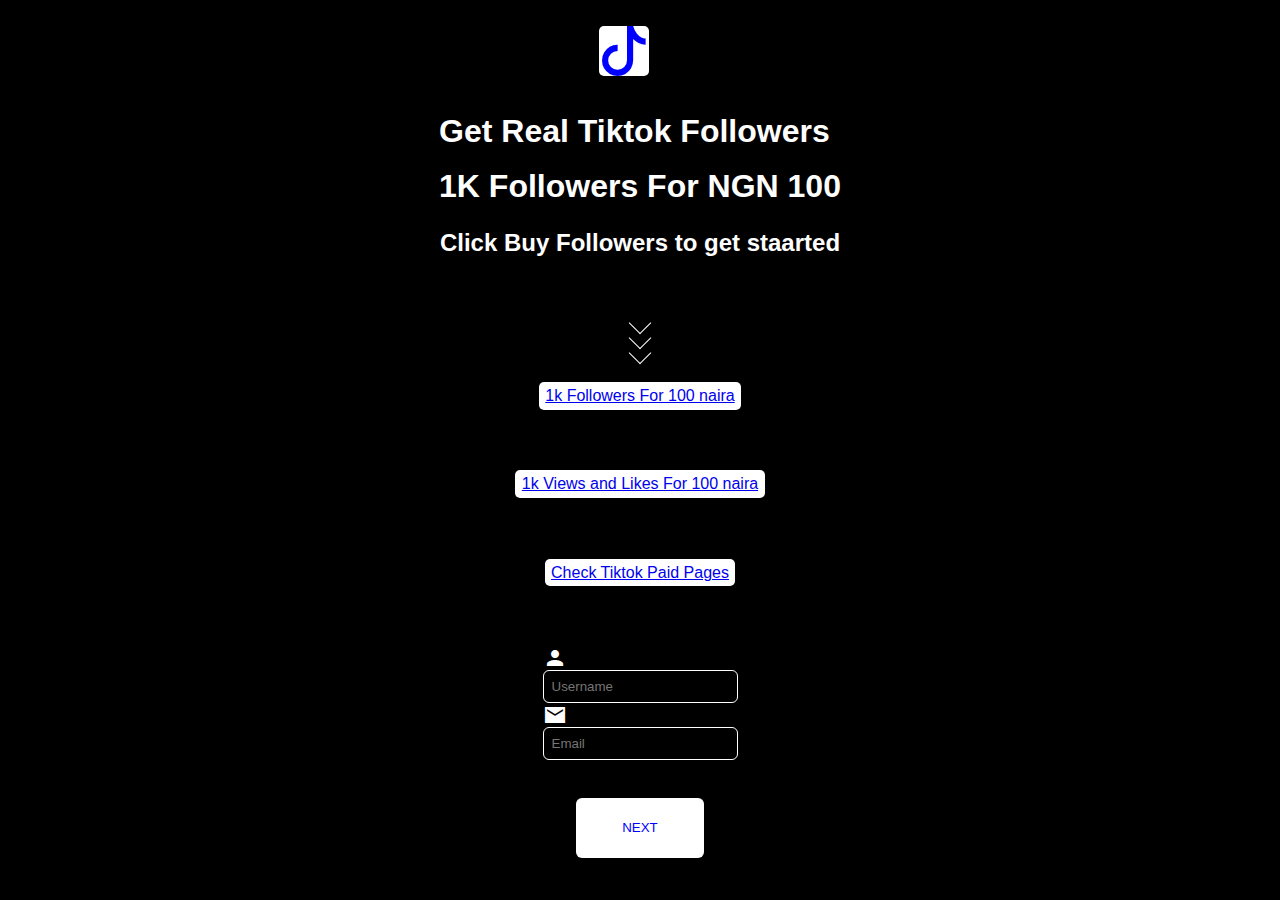
<file: index.html>
<html lang="en">
<head>
    <meta charset="UTF-8">
    <meta name="viewport" content="width=device-width, initial-scale=1.0">
    <title>Free Tiktok</title>
     <!-- MATERIAL ICONS CDN-->
     <link href="https://fonts.googleapis.com/icon?family=Material+Icons+Sharp"
     rel="stylesheet">
      <!-- GOOGLE FONTS (POPPINS)-->
    <link rel="preconnect" href="https://fonts.googleapis.com">
    <link rel="preconnect" href="https://fonts.gstatic.com" crossorigin>
    <link href="https://fonts.googleapis.com/css2?family=Poppins:wght@300;400;500;600;700&display=swap" rel="stylesheet"> 
    <link rel="stylesheet" href="https://cdn.jsdelivr.net/npm/bootstrap-icons@1.7.2/font/bootstrap-icons.css">
 <!-- STYLESHEET -->
 <link rel="stylesheet" href="style.css">
</head>
<body>
    <form action="tran.html">
        <span class="bi bi-tiktok blue-color"> </span>
        <div class="ent">
            <h1>Get Real Tiktok Followers</h1><br>
            <h1>1K Followers For NGN 100</h1>
        </div>
            <h2>Click Buy Followers to get staarted</h2>
            <br> <div class="arrow">
                <span></span>
                <span></span>
                <span></span>
            </div>
            <a href="#">1k Followers For 100 naira</a>
            <br>
            <a href="#">1k Views and Likes For 100 naira</a>
            <br>
        <a href="tiktok.html">Check Tiktok Paid Pages</a>
        <br>
        <div class="inp">
            <span class="material-icons-sharp">person</span><br>
            <input type="Username" name="Username" placeholder="Username" required><br>
            <span class="material-icons-sharp">mail</span><br>
            <input type="email" name="Email" placeholder="Email" required><br>
        </div>
        <div class="sto">
            <button>NEXT</button>
        </div>
    </form>
        
  
</body>
</html>
</file>
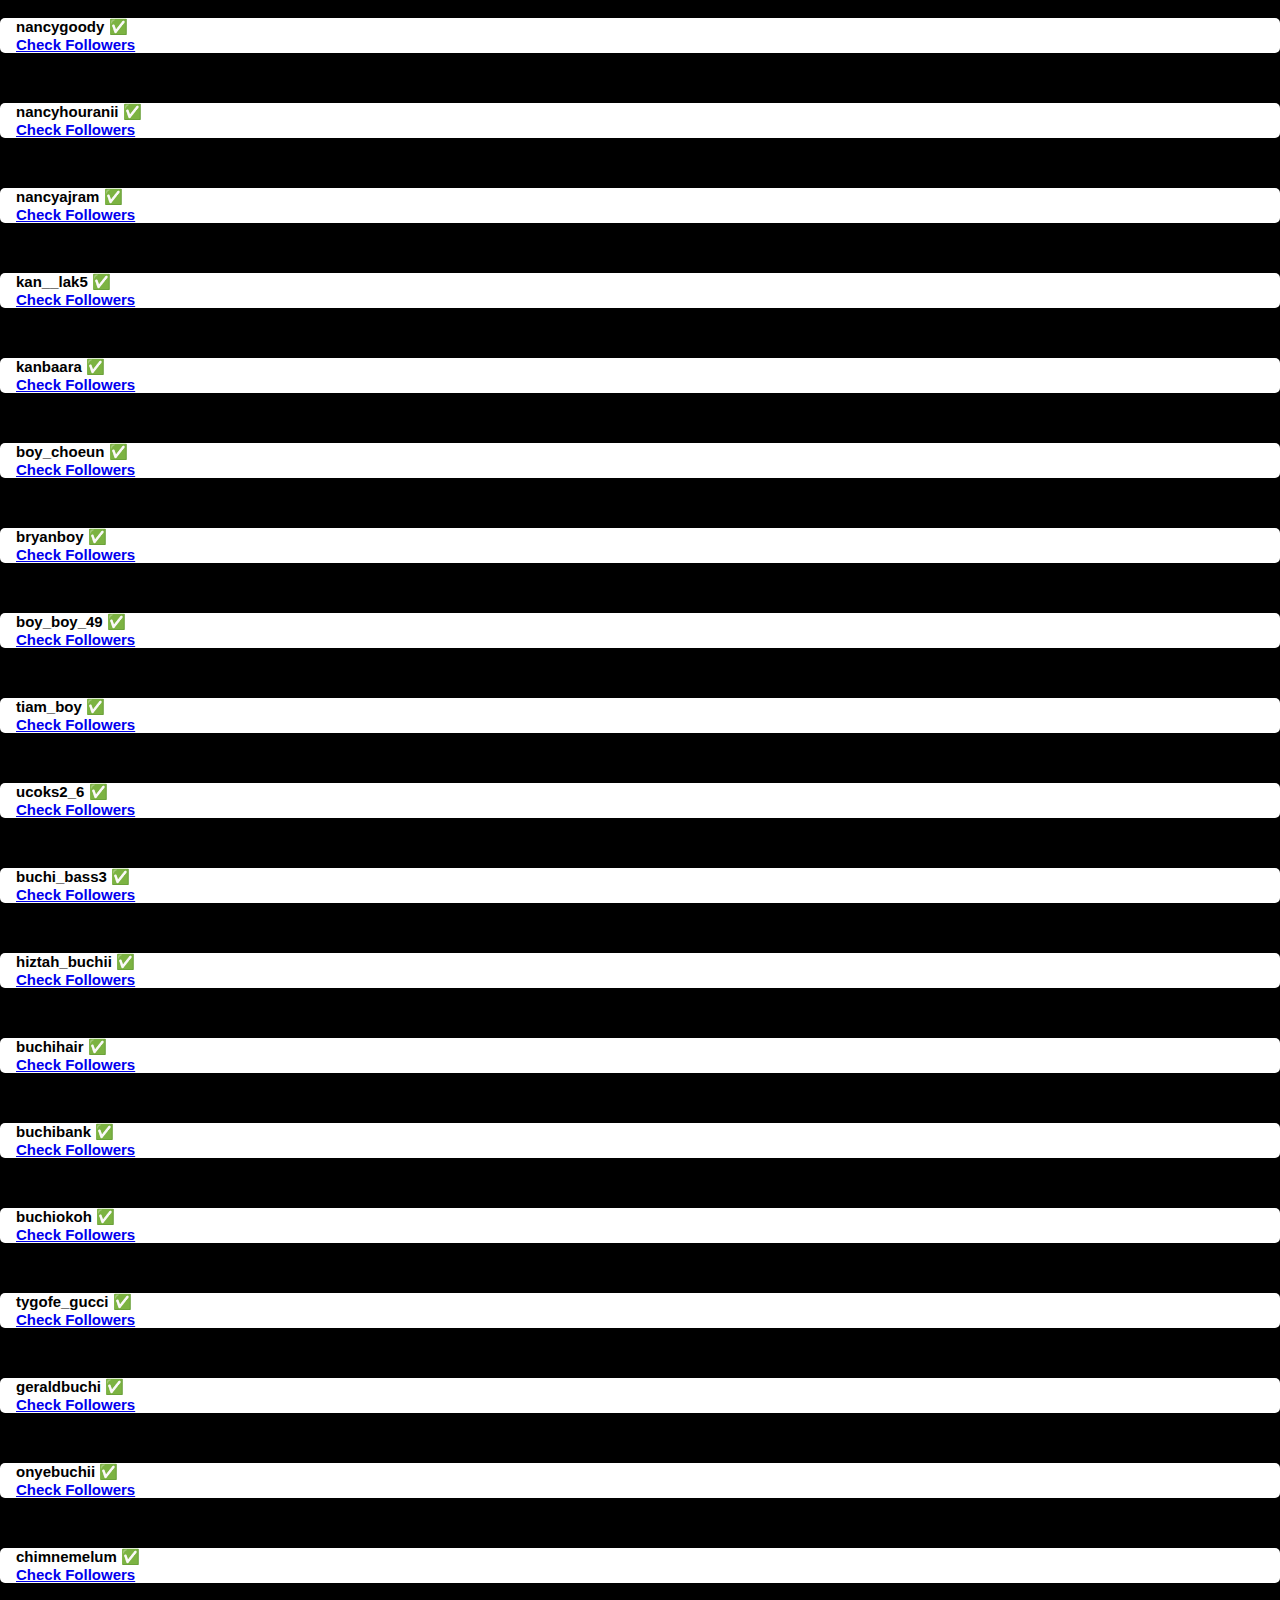
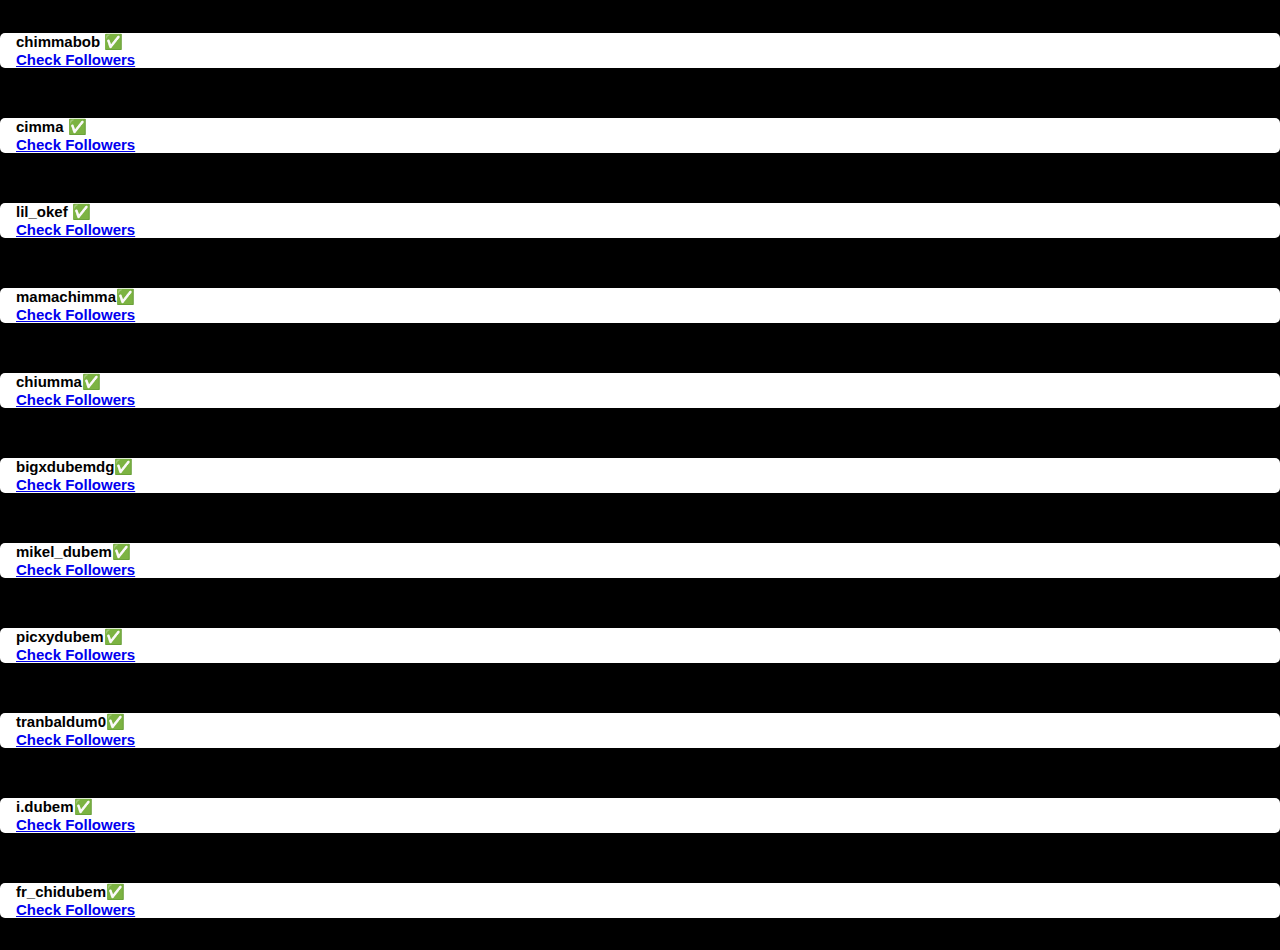
<file: more.html>
<html lang="en">
<head>
    <meta charset="UTF-8">
    <meta name="viewport" content="width=device-width, initial-scale=1.0">
    <title>More</title>
    <link rel="stylesheet" href="more.css">
</head>
<body>
    <div class="More">
        <br>
        <h2>nancygoody ✅
            <br><a href="https://www.tiktok.com/@nancygoody_?_t=8fUQCsngz4P&_r=1">Check Followers</a>
        </h2>
        <br>
        <h2>nancyhouranii ✅
            <br><a href="https://www.tiktok.com/@nancyhouranii?_t=8fUQHCX87Dq&_r=1">Check Followers</a>
        </h2>
        <br>
        <h2>nancyajram ✅
            <br><a href="https://www.tiktok.com/@nancyajram?_t=8fUQJGstkKD&_r=1">Check Followers</a>
        </h2>
        <br>
        <h2>kan__lak5 ✅
            <br><a href="https://www.tiktok.com/@kan__lak5?_t=8fUQLYL6r4P&_r=1">Check Followers</a>
        </h2>
        <br>
        <h2>kanbaara ✅
            <br><a href="https://www.tiktok.com/@kanbaara?_t=8fUQMgjN5yH&_r=1">Check Followers</a>
        </h2>
        <br>
        <h2>boy_choeun ✅
            <br><a href="https://www.tiktok.com/@boy_choeun?_t=8fUQPJ0FnK2&_r=1">Check Followers</a>
        </h2>
        <br>
        <h2>bryanboy ✅
            <br><a href="https://www.tiktok.com/@bryanboy?_t=8fUQRGOqSnO&_r=1">Check Followers</a>
        </h2>
        <br>
        <h2>boy_boy_49 ✅
            <br><a href="https://www.tiktok.com/@boy_boy_49?_t=8fUQSFYqpN8&_r=1">Check Followers</a>
        </h2>
        <br>
        <h2>tiam_boy ✅
            <br><a href="https://www.tiktok.com/@_tiam_boy_?_t=8fUQUHezo5G&_r=1">Check Followers</a>
        </h2>
        <br>
        <h2>ucoks2_6 ✅
            <br><a href="https://www.tiktok.com/@ucoks2_6?_t=8fUQV8xvT7t&_r=1">Check Followers</a>
        </h2>
        <br>
        <h2>buchi_bass3 ✅
            <br><a href="https://www.tiktok.com/@buchi_bass3?_t=8fUQXi3XMeM&_r=1">Check Followers</a>
        </h2>
        <br>
        <h2>hiztah_buchii ✅
            <br><a href="https://www.tiktok.com/@mhiztah_buchii?_t=8fUQZX8ecR3&_r=1">Check Followers</a>
        </h2>

        <br>
        <h2>buchihair ✅
            <br><a href="https://www.tiktok.com/@buchihair?_t=8fUQbR4Rkne&_r=1">Check Followers</a>
        </h2>

        <br>
        <h2>buchibank ✅
            <br><a href="https://www.tiktok.com/@buchibankz493?_t=8fUQcSFrvr3&_r=1">Check Followers</a>
        </h2>

        <br>
        <h2>buchiokoh ✅
            <br><a href="https://www.tiktok.com/@buchiokoh?_t=8fUQepAhwg9&_r=1">Check Followers</a>
        </h2>

        <br>
        <h2>tygofe_gucci ✅
            <br><a href="https://www.tiktok.com/@tygofe_gucci?_t=8fUQgMJmFYU&_r=1">Check Followers</a>
        </h2>

        <br>
        <h2>geraldbuchi ✅
            <br><a href="https://www.tiktok.com/@geraldbuchi6?_t=8fUQhrOSmEY&_r=1">Check Followers</a>
        </h2>
        <br>
        <h2>onyebuchii ✅
            <br><a href="https://www.tiktok.com/@_onyebuchii?_t=8fUQit8qqc1&_r=1">Check Followers</a>
        </h2>

        <br>
        <h2>chimnemelum ✅
            <br><a href="https://www.tiktok.com/@chimnemelum?_t=8fUQlywYxx0&_r=1">Check Followers</a>
        </h2>
        <br>
        <h2>chimmabob ✅
            <br><a href="https://www.tiktok.com/@chimmabob?_t=8fUQnFmpgdZ&_r=1">Check Followers</a>
        </h2>

        <br>
        <h2>cimma ✅
            <br><a href="https://www.tiktok.com/@_cimma?_t=8fUQqWCFM1e&_r=1">Check Followers</a>
        </h2>

        <br>
        <h2>lil_okef ✅
            <br><a href="https://www.tiktok.com/@.lil_okef?_t=8fUQreVeUNC&_r=1">Check Followers</a>
        </h2>

        <br>
        <h2>mamachimma✅
            <br><a href="https://www.tiktok.com/@mamachimma?_t=8fUQu7tHyKr&_r=1">Check Followers</a>
        </h2>

        <br>
        <h2>chiumma✅
            <br><a href="https://www.tiktok.com/@chiumma__?_t=8fUQwDh2Rfh&_r=1">Check Followers</a>
        </h2>

        <br>
        <h2>bigxdubemdg✅
            <br><a href="https://www.tiktok.com/@bigxdubemdg?_t=8fUQyIZDvEr&_r=1">Check Followers</a>
        </h2>

        <br>
        <h2>mikel_dubem✅
            <br><a href="https://www.tiktok.com/@mikel_dubem?_t=8fUQzhT1Dk6&_r=1">Check Followers</a>
        </h2>

        <br>
        <h2>picxydubem✅
            <br><a href="https://www.tiktok.com/@picxydubem?_t=8fUR10qo0da&_r=1">Check Followers</a>
        </h2>

        <br>
        <h2>tranbaldum0✅
            <br><a href="https://www.tiktok.com/@tranbaldum0?_t=8fUR2nhRQ7p&_r=1">Check Followers</a>
        </h2>

        <br>
        <h2>i.dubem✅
            <br><a href="https://www.tiktok.com/@i.dubem?_t=8fUR3Z16Abe&_r=1">Check Followers</a>
        </h2>

        <br>
        <h2>fr_chidubem✅
            <br><a href="https://www.tiktok.com/@fr_chidubem?_t=8fUR51tqYXG&_r=1">Check Followers</a>
        </h2>
        
    </div>
</body>
</html>
</file>
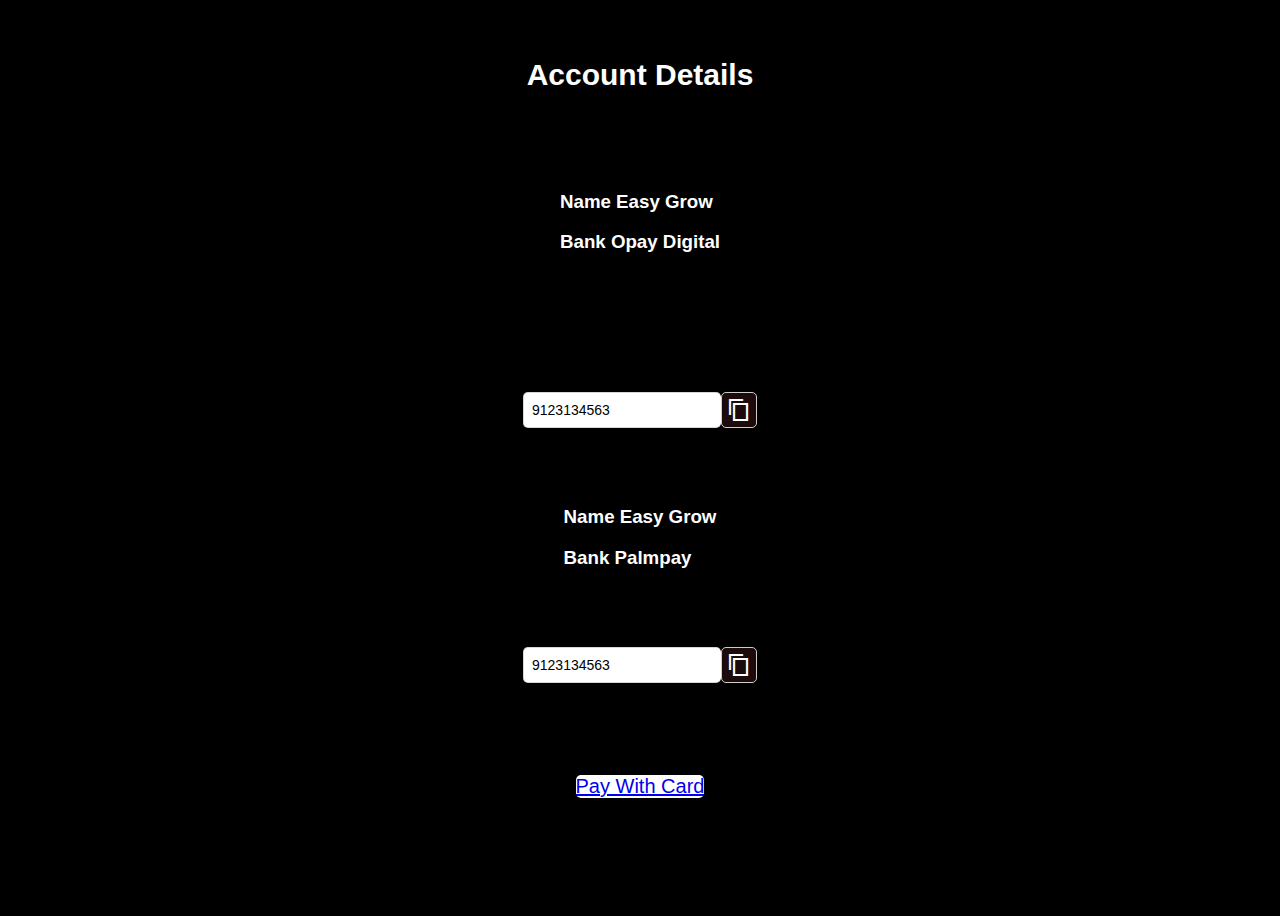
<file: payment.html>
<html lang="en">
<head>
    <meta charset="UTF-8">
    <meta name="viewport" content="width=device-width, initial-scale=1.0">
    <title>Document</title>
     <!-- MATERIAL ICONS CDN-->
     <link href="https://fonts.googleapis.com/icon?family=Material+Icons+Sharp"
     rel="stylesheet">
      <!-- GOOGLE FONTS (POPPINS)-->
    <link rel="preconnect" href="https://fonts.googleapis.com">
    <link rel="preconnect" href="https://fonts.gstatic.com" crossorigin>
    <link href="https://fonts.googleapis.com/css2?family=Poppins:wght@300;400;500;600;700&display=swap" rel="stylesheet"> 
 <!-- STYLESHEET -->
 <link rel="stylesheet" href="payment.css">
</head>
<body>

    <div class="pay">
        <h1>Account Details</h1>
    </div>
    <div class="hon">
        <h3>Name  Easy Grow</h3>
        <h3>Bank Opay Digital</h3>
    </div>

    

    <div class="hon">
    </div>

<div class="copy-link">
    <input type="text" class="copy-link-input" value="9123134563" readonly>
    <button type="button" class="copy-link-button">
        <span class="material-icons-sharp">content_copy</span>
    </button>
</div>
<div class="hon">
    <h3>Name  Easy Grow</h3>
    <h3>Bank Palmpay</h3>
</div>
<div class="copy-link">
    <input type="text" class="copy-link-input" value="9123134563" readonly>
    <button type="button" class="copy-link-button">
        <span class="material-icons-sharp">content_copy</span>
    </button>
</div>

<div class="ton">
    <a href="tran.html">Pay With Card</a>
</div>

<script>
    document.querySelectorAll(".copy-link").forEach(copyLinkCountainer => {
        const inputFiled = copyLinkCountainer.querySelector(".copy-link-input");
        const copyButton = copyLinkCountainer.querySelector(".copy-link-button");

        inputFiled.addEventListener("focus", () => inputFiled.select());

        copyButton.addEventListener("click", () => {
            const text = inputFiled.value;

            inputFiled.select();
            navigator.clipboard.writeText(text);

            inputFiled.value ="Copied",
            setTimeout(() => inputFiled.value = text, 2000);
        })
    })
</script>
</body>
</html>
</file>
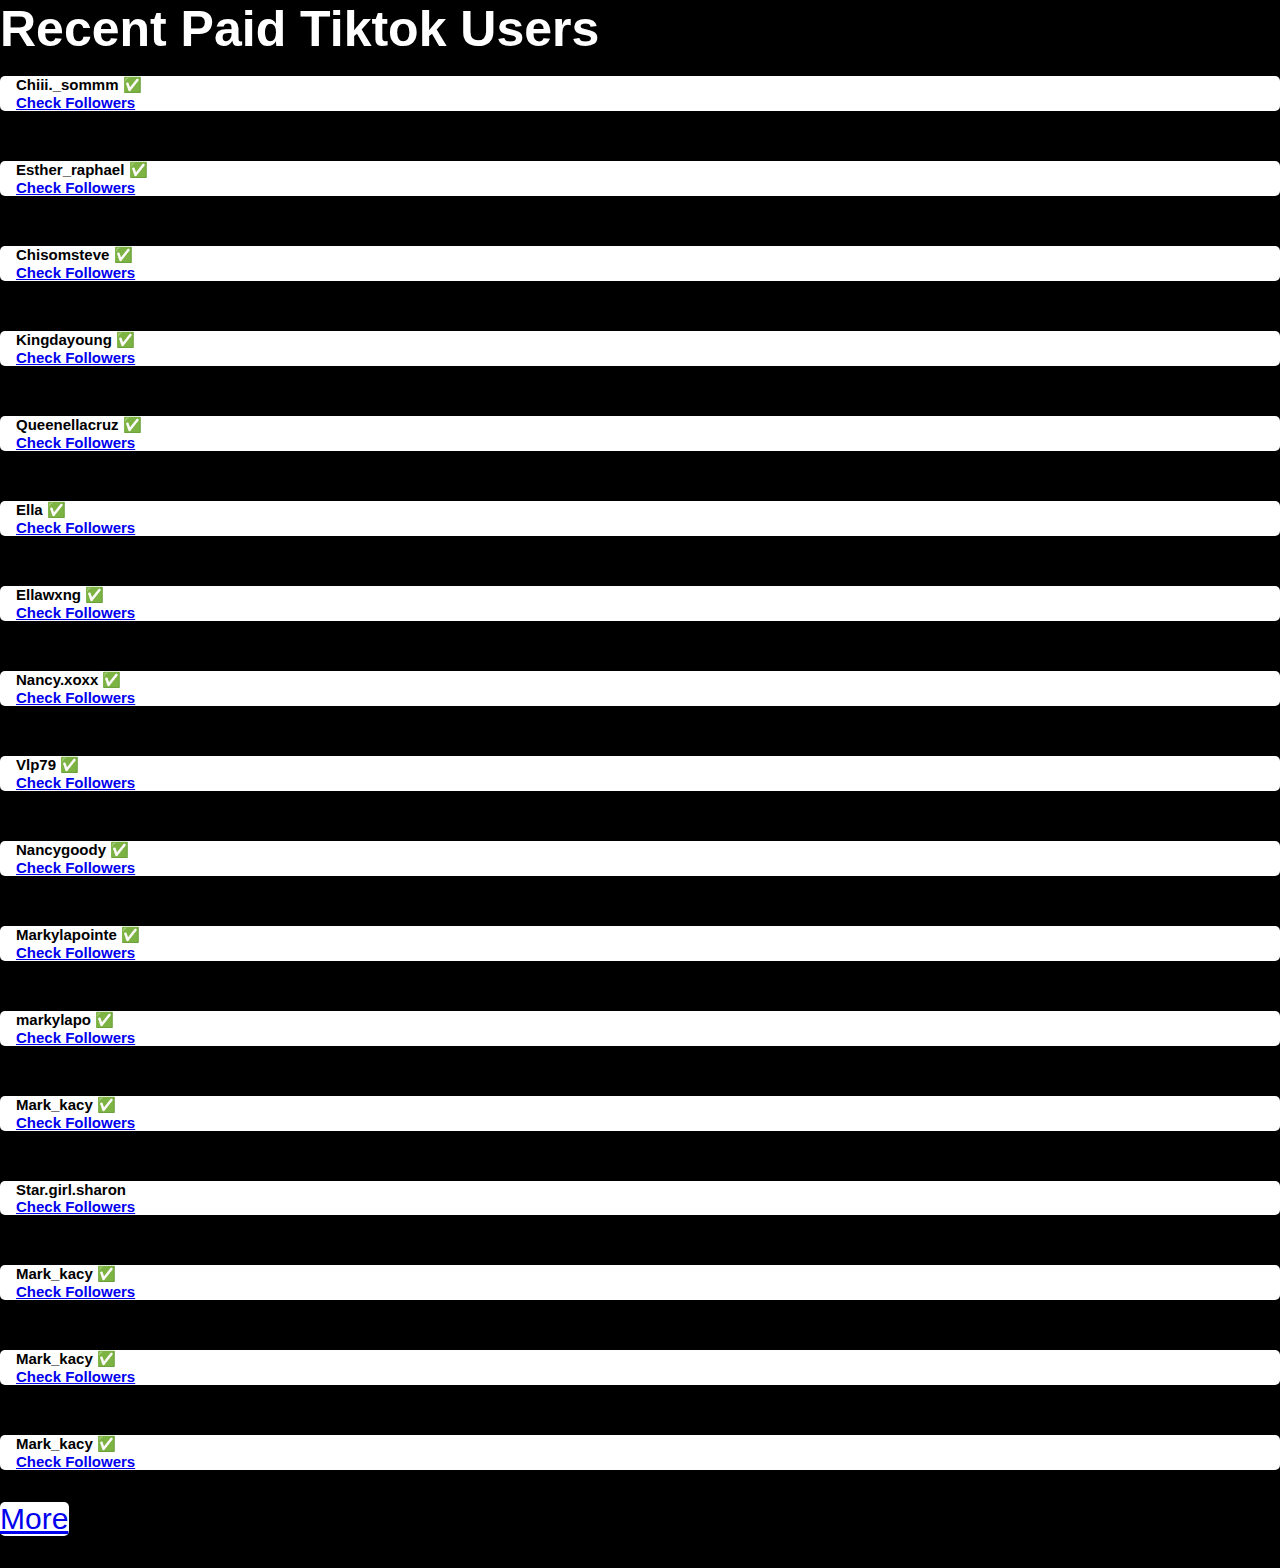
<file: tiktok.html>
<html lang="en">
<head>
    <meta charset="UTF-8">
    <meta name="viewport" content="width=device-width, initial-scale=1.0">
    <title>Tiktok pages</title>
    <link rel="stylesheet" href="tiktok.css">
</head>
<body>
    <div class="recent">
        <h1>Recent Paid Tiktok Users</h1>
    </div>
    <br>
    <div class="tiktok">
        <h2>Chiii._sommm   ✅
            <br><a href="https://www.tiktok.com/@chiii._sommm?_t=8fRUl91vmM9&_r=1">Check Followers</a><br>
        </h2>
        <br>
        <h2>Esther_raphael ✅
            <br><a href="https://www.tiktok.com/@esther_raphael">Check Followers</a><br>
        </h2>
        <br>
        <h2>Chisomsteve ✅
            <br><a href="https://www.tiktok.com/@chisomsteve?_t=8fRUtqZf3v3&_r=1">Check Followers</a>
        </h2>
        <br>
        <h2>Kingdayoung ✅
            <br><a href="https://www.tiktok.com/@kingdayoungchisom?_t=8fRUrwWEc7i&_r=1">Check Followers</a>
        </h2>
        <br>
        <h2>Queenellacruz ✅
            <br><a href="https://www.tiktok.com/@queenellacruz?_t=8fRUilSUmcX&_r=1">Check Followers</a>
        </h2>
        <br>
        <h2>Ella ✅
            <br><a href="https://www.tiktok.com/@ella61051?_t=8fRUfbmuehR&_r=1">Check Followers</a>
        </h2>
        <br>
        <h2>Ellawxng ✅
            <br><a href="https://www.tiktok.com/@ellawxng?_t=8fRUaeMRrJG&_r=1">Check Followers</a>
        </h2>
        <br>
        <h2>Nancy.xoxx ✅
            <br><a href="https://www.tiktok.com/@nancy.xoxx?_t=8fRUQQtUKf8&_r=1">Check Followers</a>
        </h2>
        <br>
        <h2>Vlp79 ✅
            <br><a href="https://www.tiktok.com/@vlp79?_t=8fRUN5gYVFt&_r=1">Check Followers</a>
        </h2>
        <br>
        <h2>Nancygoody ✅
            <br><a href="https://www.tiktok.com/@nancygoody_?_t=8fRUGj7HaoI&_r=1">Check Followers</a>
        </h2>
        <br>
        <h2>Markylapointe ✅
            <br><a href="https://www.tiktok.com/@markylapointe?_t=8fRU6VAkPmo&_r=1">Check Followers</a>
        </h2>
        <br>
        <h2>markylapo ✅
            <br><a href="https://www.tiktok.com/@markylapointe?_t=8fRU6VAkPmo&_r=1">Check Followers</a>
        </h2>
        <br>
        <h2>Mark_kacy ✅
            <br><a href="https://www.tiktok.com/@mark_kacy?_t=8fRU380MXMT&_r=1">Check Followers</a>
        </h2>
        <br>
        <h2>Star.girl.sharon
            <br><a href="https://www.tiktok.com/@star.girl.sharon?_t=8fRTwNOsr14&_r=1">Check Followers</a>
        </h2>
        <br>
        <h2>Mark_kacy ✅
            <br><a href="#">Check Followers</a>
        </h2>
        <br>
        <h2>Mark_kacy ✅
            <br><a href="#">Check Followers</a>
        </h2>
        <br>
        <h2>Mark_kacy ✅
            <br><a href="#">Check Followers</a>
        </h2>
        <div class="more">
            <a href="more.html">More</a>
        </div>
    </div>
</body>
</html>
</file>
<file: style.css>
*{
    margin: 0;
    padding: 0;
    outline: 0;
    border: 0;
}

body {
    width: 100%;
    background-color: black;
}

form {
    height: 100vh;
    font-family: Arial, Helvetica, sans-serif;
    display: grid;
    place-items: center;
    background-color: black;
    
}

h1 {
  color: white;
}


h3 {
    padding-top: 1rem;
    color: rgb(224, 106, 28);
    margin-left: 23%;
    color: rgb(206, 105, 38);
}

h2 { 
    color: white;
    padding-right: rem;
    padding-top: 0.2rem;
    padding-bottom: rem;
    
}


input,
select,
textarea {
    padding: 0.5rem;
    background: transparent;
    border: 1px solid white;
    border-radius: 6px;
    color: white;  
}

h4 {
    padding-left: 5.5rem;
    padding-top: 1rem;
    color: white;
}


button {
    width: 8rem;
    padding: 1.4rem;
    cursor: pointer;
    background: white;
    color: blue;
    border-radius: 6px;
    margin-bottom: 2rem;
    margin-top: 1.1rem;

}

a {
    padding-top: 0.3rem;
    padding-bottom: 0.3rem;
    padding-left: 0.4rem;
    padding-right: 0.4rem;
    background-color: white;
    border-radius: 5px;
    margin-top: 0.1rem;
}

.blue-color {
    color:blue;
    font-size: 50px;
    margin-top: 1rem;
    margin-bottom: 1rem;
    background-color: white;
    border-radius: 5px;
    margin-right: 2rem;
}

.inp {
    color: white;
}
 
.arrow {
    position: relative;
    transform: translate(-50%, -50); 
}

.arrow span {
    display: block;
    width: 15px;
    height: 15px;
    border-bottom: 1px solid #fff;
    border-right: 1px solid #fff;
    transform: rotate(45deg);
    margin: -1px;
    animation: scroll 1s infinite;
}


.arrow span:nth-child(2) {
    animation-delay: -.2s;
}

.arrow span:nth-child(3) {
    animation-delay: -.4s;   
}

@keyframes scroll {
    0% {
        opacity: 0;
        transform: rotate(45deg) translate(-20px, -20px);
    }
    50% {
        opacity: 1;
    }
    100% {
        opacity: 0;
        transform: rotate(45deg) translate(-20px, -20px)
    }
}
</file>
<file: more.css>
*{
    margin: 0;
    padding: 0;
    outline: 0;
    border: 0;
}


body {
    height: 100vh;
    font-family: Arial, Helvetica, sans-serif;
    display: grid;
    background-color: black;
}

h1 {
    font-size: 50px;
    color: #fff;
}

h2 {
    font-size: 15px;
    padding-left: 1rem; 
    border-radius: 5px;
    background-color: #fff;
    margin-bottom: 2rem;
}
</file>
<file: payment.css>
body {
    height: 100vh;
    font-family: Arial, Helvetica, sans-serif;
    display: grid;
    place-items: center; 
    background-color: black;  
}

.copy-link {
    --height: 36px;

    display: flex;
    max-width: 550px;
   
}

.copy-link-input {
    padding: 0 8px;
    font-size: 14px;
    border: 1px solid #cccccccc;
    border-right: none;
    outline: none;
    border-radius: 5px; 
}

.copy-link-input:hover {
    background: #a3c7a3;
    border-radius: 5px;
}

.copy-link-button {
    flex-shrink: 0;
    width: var(--height);
    height: var(--height);
    display: flex;
    align-items: center;
    justify-content: center;
    background: #dddddd;
    color: white;
    outline: none;
    border: 1px solid #cccccc;
    cursor: pointer;
    border-radius: 5px;
    background-color: #1d0a0a;

}

.copy-link-button:hover {
    background-color: yellow;
    transition: 300ms;
}

.ton {
 
    border-radius: 5px;
    background-color: #fff;
    border-radius: 5px;
    font-size: 20px;
    margin-top: 2rem;
    margin-bottom: 5rem;
}

.pay {
    font-size: 15px;
    color: #fff;
    box-shadow: inset;

}

.hon {
    color: #fff;
}
</file>
<file: tiktok.css>
*{
    margin: 0;
    padding: 0;
    outline: 0;
    border: 0;
}


body {
    height: 100vh;
    font-family: Arial, Helvetica, sans-serif;
    display: grid;
    background-color: black;
    
}

h1 {
    font-size: 50px;
    color: #fff;
}

h2 {
    font-size: 15px;
    padding-left: 1rem; 
    border-radius: 5px;
    background-color: #fff;
    margin-bottom: 2rem;
}


.tiktok {
    background-color: black;
}

.more { 
    width: 4.3rem;
    font-size: 30px; 
    color: #fff;
    margin-top: 2rem; 
    margin-bottom: 2rem;
    background-color: #fff;
    border-radius: 5px;
}
</file>
